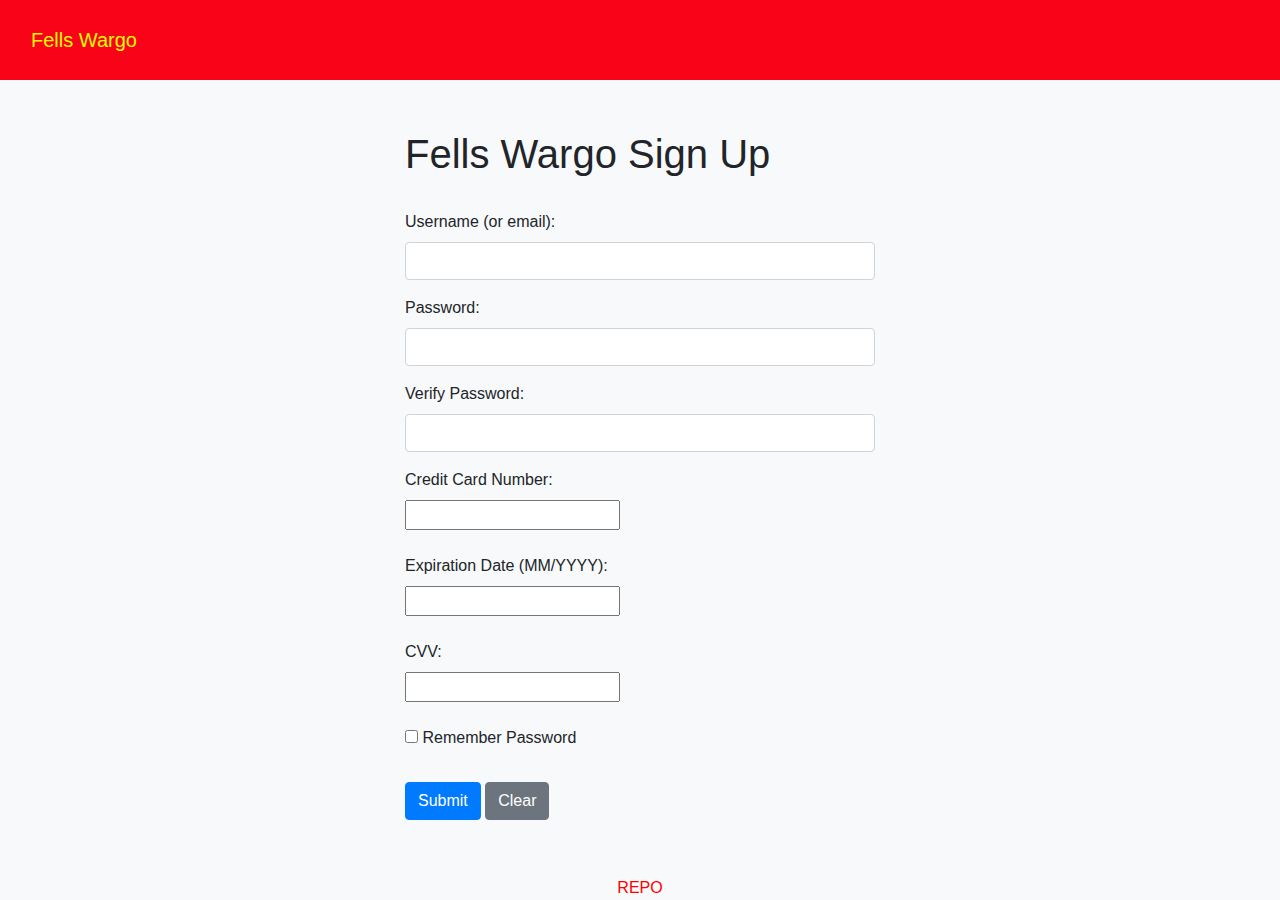
<file: index.html>
<!DOCTYPE html>
<html lang="en">
  <head>
    <title>hotel-sorensen</title>
    <!-- Bootstrap CSS -->
    <link rel="stylesheet" href="https://stackpath.bootstrapcdn.com/bootstrap/4.5.0/css/bootstrap.min.css">
    <link rel="stylesheet" href="styles/index.css">
  </head>
  <body>
      <!-- Navigation bar -->
      <nav class="navbar navbar-default">
          <div class="container-fluid">
            <div class="navbar-header">
              <a class="navbar-brand" href="#">Fells Wargo</a>
            </div>
          </div>
      </nav>
     <!-- website title -->
    <div class="container">
      <h1>Fells Wargo Sign Up</h1><br>
      <form id="bankForm">
        <!--Username login-->
        <div class="form-group">
          <label for="text-input">Username (or email):</label>
          <input type="text" class="form-control" id="user-input">
        </div>

        <!--Password input-->
        <div class="form-group">
          <label for="password-input">Password:</label>
          <input type="password" class="form-control" id="password">
        </div>

         <!--Verify password input-->
         <div class="form-group">
          <label for="verifypassword-input">Verify Password:</label>
          <input type="password" class="form-control" id="verifypassword">
        </div>

        <!-- card input -->
        <form>
          <label for="cardNumber">Credit Card Number:</label><br>
          <input type="text" id="cardNumber" name="cardNumber" pattern="[0-9]{16}" title="Please enter a 16-digit credit card number" required><br><br>
        <!-- expiration date -->
          <label for="expireDate">Expiration Date (MM/YYYY):</label><br>
          <input type="text" id="expireDate" name="expireDate" pattern="(0[1-9]|1[0-2])\/[0-9]{4}" title="Please enter the expiration date in the format MM/YYYY" required><br><br>
          <!-- cvv number -->
          <label for="cvv">CVV:</label><br>
          <input type="text" id="cvv" name="cvv" pattern="[0-9]{3,4}" title="Please enter a 3 or 4 digit CVV number" required><br><br>
          <!-- check box to remember password -->
          <input type="checkbox" id="rememberPassword" name="rememberPassword">
          <label for="rememberPassword">Remember Password</label><br><br>
        <!--Submit button-->
        <button type="submit" class="btn btn-primary">Submit</button>
        <button type="reset" class="btn btn-secondary">Clear</button>

      </form>
    </div>

    <!--Footer-->
   <footer class="container-fluid text-center">
  <a href="https://github.com/babayaga1013/hotel-motel-holidayinn" target="_blank" id="repo">REPO</a>
</footer>

    <!-- jQuery -->
    <script src="https://code.jquery.com/jquery-3.5.1.slim.min.js"></script>
    <!-- Bootstrap JS -->
    <script src="https://stackpath.bootstrapcdn.com/bootstrap/4.5.0/js/bootstrap.min.js"></script>
    <script src="scripts/index.js"></script>
  </body>
</html>
</file>
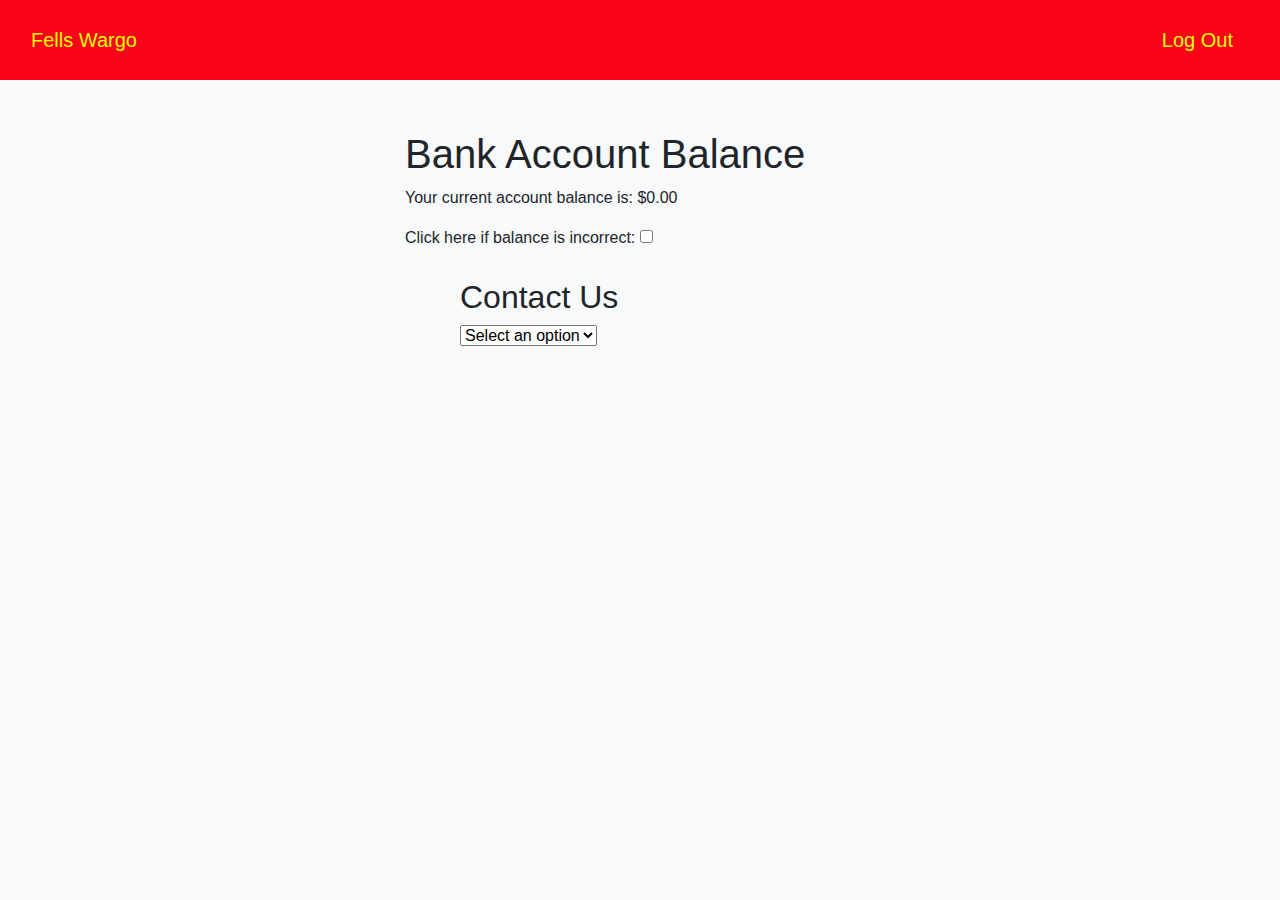
<file: bank.html>
<!DOCTYPE html>
<html lang="en">
  <head>
    <title>hotel-sorensen</title>
    <!-- Bootstrap CSS -->
    <link rel="stylesheet" href="https://stackpath.bootstrapcdn.com/bootstrap/4.5.0/css/bootstrap.min.css">
    <link rel="stylesheet" href="styles/index.css">
  </head>
  <body>
      <!-- Navigation bar -->
      <nav class="navbar navbar-default">
        <div class="container-fluid">
          <div class="navbar-header">
            <a class="navbar-brand" href="#">Fells Wargo</a>
          </div>
          <ul class="navbar-nav ml-auto">
            <li class="nav-item">
              <a class="navbar-brand" href="index.html">Log Out</a>
            </li>
          </ul>
        </div>
    </nav>
    <div class="container">
        <h1>Bank Account Balance</h1>
        <div class="balance">
            <p>Your current account balance is: <span id="balanceAmount">$0.00</span></p>
        </div>
        <label for="incorrectBalance">Click here if balance is incorrect:</label>
        <input type="checkbox" id="incorrectBalance" onchange="toggleTextArea()">
        <br>
        <textarea id="problemTextArea" placeholder="Please describe the issue..."></textarea>
        <div id="submitBtn">
            <button onclick="submitProblem()">Submit</button>
        </div>
        <div class="container" id="meme">
            <h2>Contact Us</h2>
            <select id="pictureDropdown" onchange="showPicture()">
                <option value="default">Select an option</option>
                <option value="picture1">Email</option>
                <option value="picture2">Phone</option>
            </select>
            <div id="pictureContainer">
                <!-- Placeholder for the selected picture -->
            </div>
        </div>
    </div>
    

        <!--Footer-->
       <footer>
        
        </footer>
      
          <!-- jQuery -->
          <script src="https://code.jquery.com/jquery-3.5.1.slim.min.js"></script>
          <!-- Bootstrap JS -->
          <script src="https://stackpath.bootstrapcdn.com/bootstrap/4.5.0/js/bootstrap.min.js"></script>
          <script src="scripts/bank.js"></script>
        </body>
      </html>
</file>
<file: styles/index.css>
body {
    background-color: #f8f9fa;
}

.navbar {
    background-color: #f90318;
    color: #fff;
    height: 80px;
}

.container {
    max-width: 500px;
    margin: 50px auto;
}


footer {
    background-color: #f8f9fa;
    color: #6c757d;
    position: fixed;
    left: 0;
    bottom: 0;
    width: 100%;
}



a {
    color:#eefa03;
}
#repo{
    color:#FF0000;
}
#meme {
    max-width: 400px;
    margin: 0 auto;
    padding: 20px;
}
img {
    max-width: 100%;
    height: auto;
}
#problemTextArea {
    display: none;
    margin-top: 20px;
    width: 100%;
    height: 100px;
}
#submitBtn {
    display: none;
    margin-top: 10px;
    text-align: center;
}
</file>
